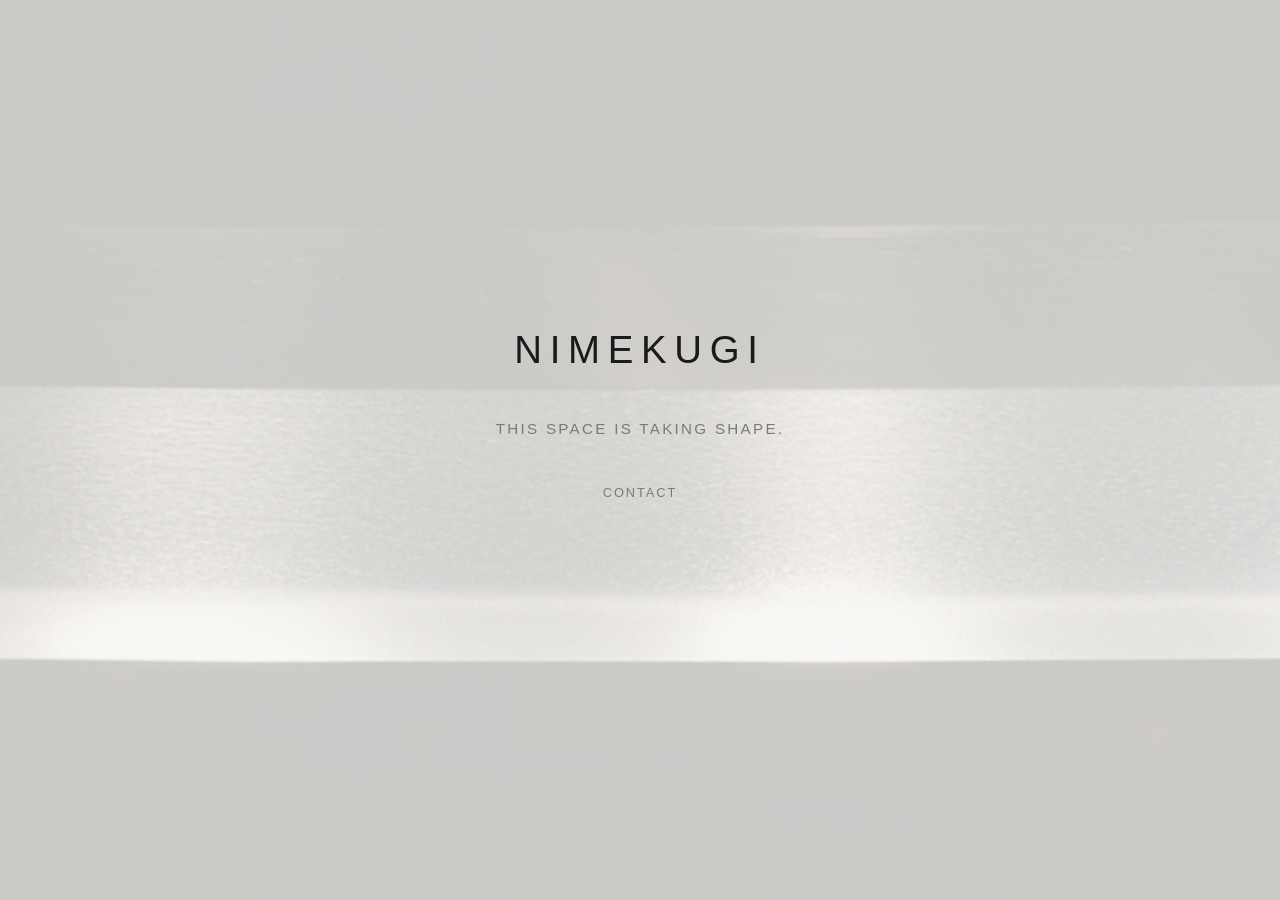
<file: index.html>
<!DOCTYPE html>
<html lang="en">
<head>
  <meta charset="UTF-8" />
  <meta name="viewport" content="width=device-width, initial-scale=1.0" />
  <title>Nimekugi</title>

  <link rel="stylesheet" href="assets/css/style.css">
</head>

<body class="home">

  <div class="container">
    <h1>NIMEKUGI</h1>
    
    <div class="state">
      This space is taking shape.
    </div>

    <nav class="nav">
      <a href="mailto:contact@nimekugi.com">Contact</a>
    </nav>
  </div>

  <script src="assets/js/main.js"></script>
</body>
</html>
</file>
<file: assets/css/style.css>
:root {
    --bg: #f7f6f3;
    --text: #1a1a1a;
    --muted: #7a7a7a;
  }
  
  html, body {
    margin: 0;
    padding: 0;
    height: 100%;
    font-family: -apple-system, BlinkMacSystemFont, "Segoe UI",
                 "Helvetica Neue", Arial, sans-serif;
    color: var(--text);
  }
  
  body.home {
    min-height: 100vh;
    background-image:
      linear-gradient(
        rgba(247, 246, 243, 0.82),
        rgba(247, 246, 243, 0.82)
      ),
      url("../images/background.jpg");
    background-size: cover;
    background-position: center;
    background-repeat: no-repeat;
    display: flex;
    align-items: center;
    justify-content: center;
  }
  
  .container {
    max-width: 680px;
    padding: 4rem 2rem;
    text-align: center;
    transform: translateY(-1.3cm);
  }
  
  h1 {
    font-size: 2.4rem;
    font-weight: 400;
    letter-spacing: 0.2em;
    margin-bottom: 3rem;
  }
  
  .state {
    font-size: 0.95rem;
    letter-spacing: 0.15em;
    text-transform: uppercase;
    color: var(--muted);
    margin-bottom: 3rem;
  }
  
  .contact {
    font-size: 0.85rem;
    letter-spacing: 0.12em;
    margin-bottom: 2rem;
  }
  
  .contact a {
    color: var(--text);
    text-decoration: none;
    border-bottom: 1px solid rgba(0,0,0,0.2);
    padding-bottom: 2px;
  }
  
  .contact a:hover {
    border-bottom-color: var(--text);
  }
  
  .nav {
    margin-top: 2rem;
    display: flex;
    justify-content: center;
    gap: 2rem;
    font-size: 0.8rem;
    letter-spacing: 0.15em;
    text-transform: uppercase;
  }
  
  .nav a {
    text-decoration: none;
    color: var(--muted);
  }
  
  .nav a:hover {
    color: var(--text);
  }
  
  .page {
    max-width: 700px;
    margin: 10vh auto;
    padding: 2rem;
    text-align: center;
  }
  
  .page p {
    line-height: 1.7;
    color: var(--muted);
  }
  
  .back {
    display: inline-block;
    margin-top: 3rem;
    text-decoration: none;
    color: var(--muted);
  }
  
  .back:hover {
    color: var(--text);
  }

  /* Ajustement spécifique pour les pages About et Contact */
body.home.contact .container {
  transform: translateY(-1.1cm); /* un peu plus haut que index */
}
body.home.contact h1 {
  letter-spacing: 0.1em; /* réduit l'espacement entre les lettres */
}
</file>
